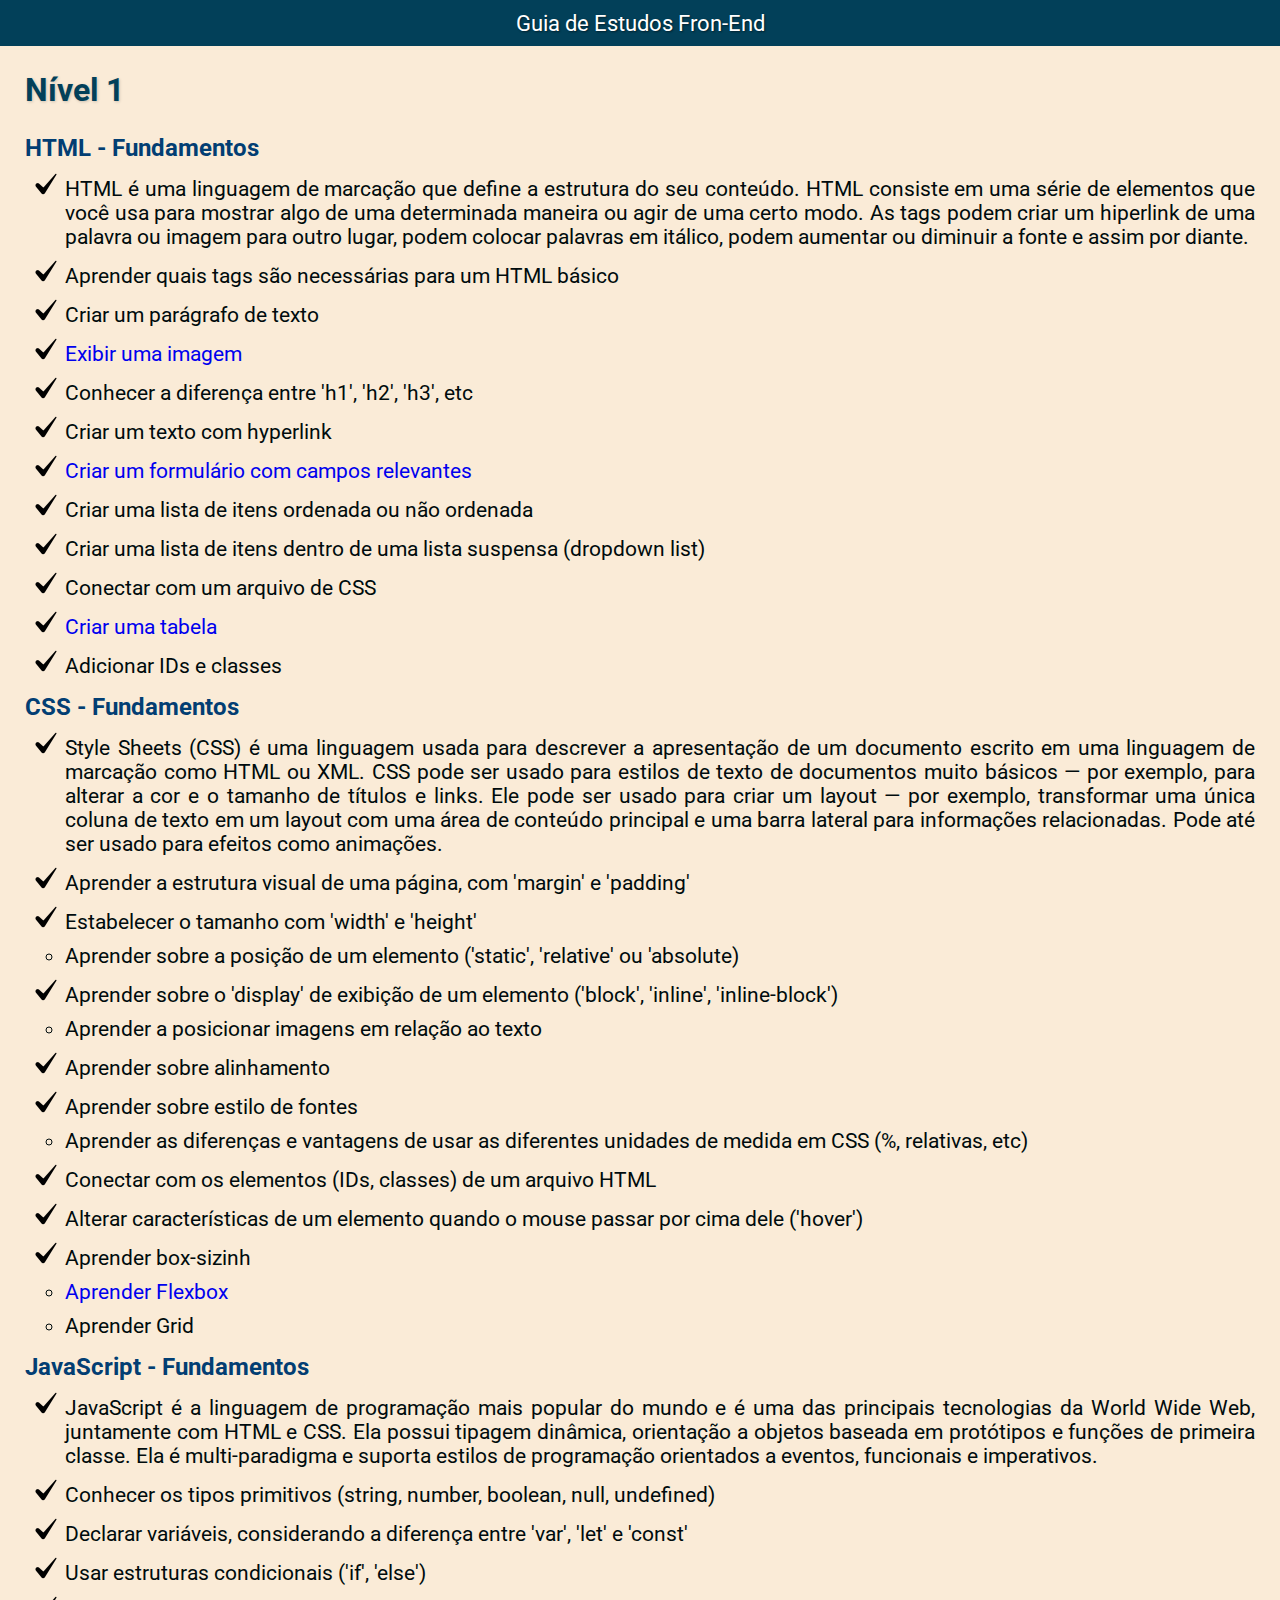
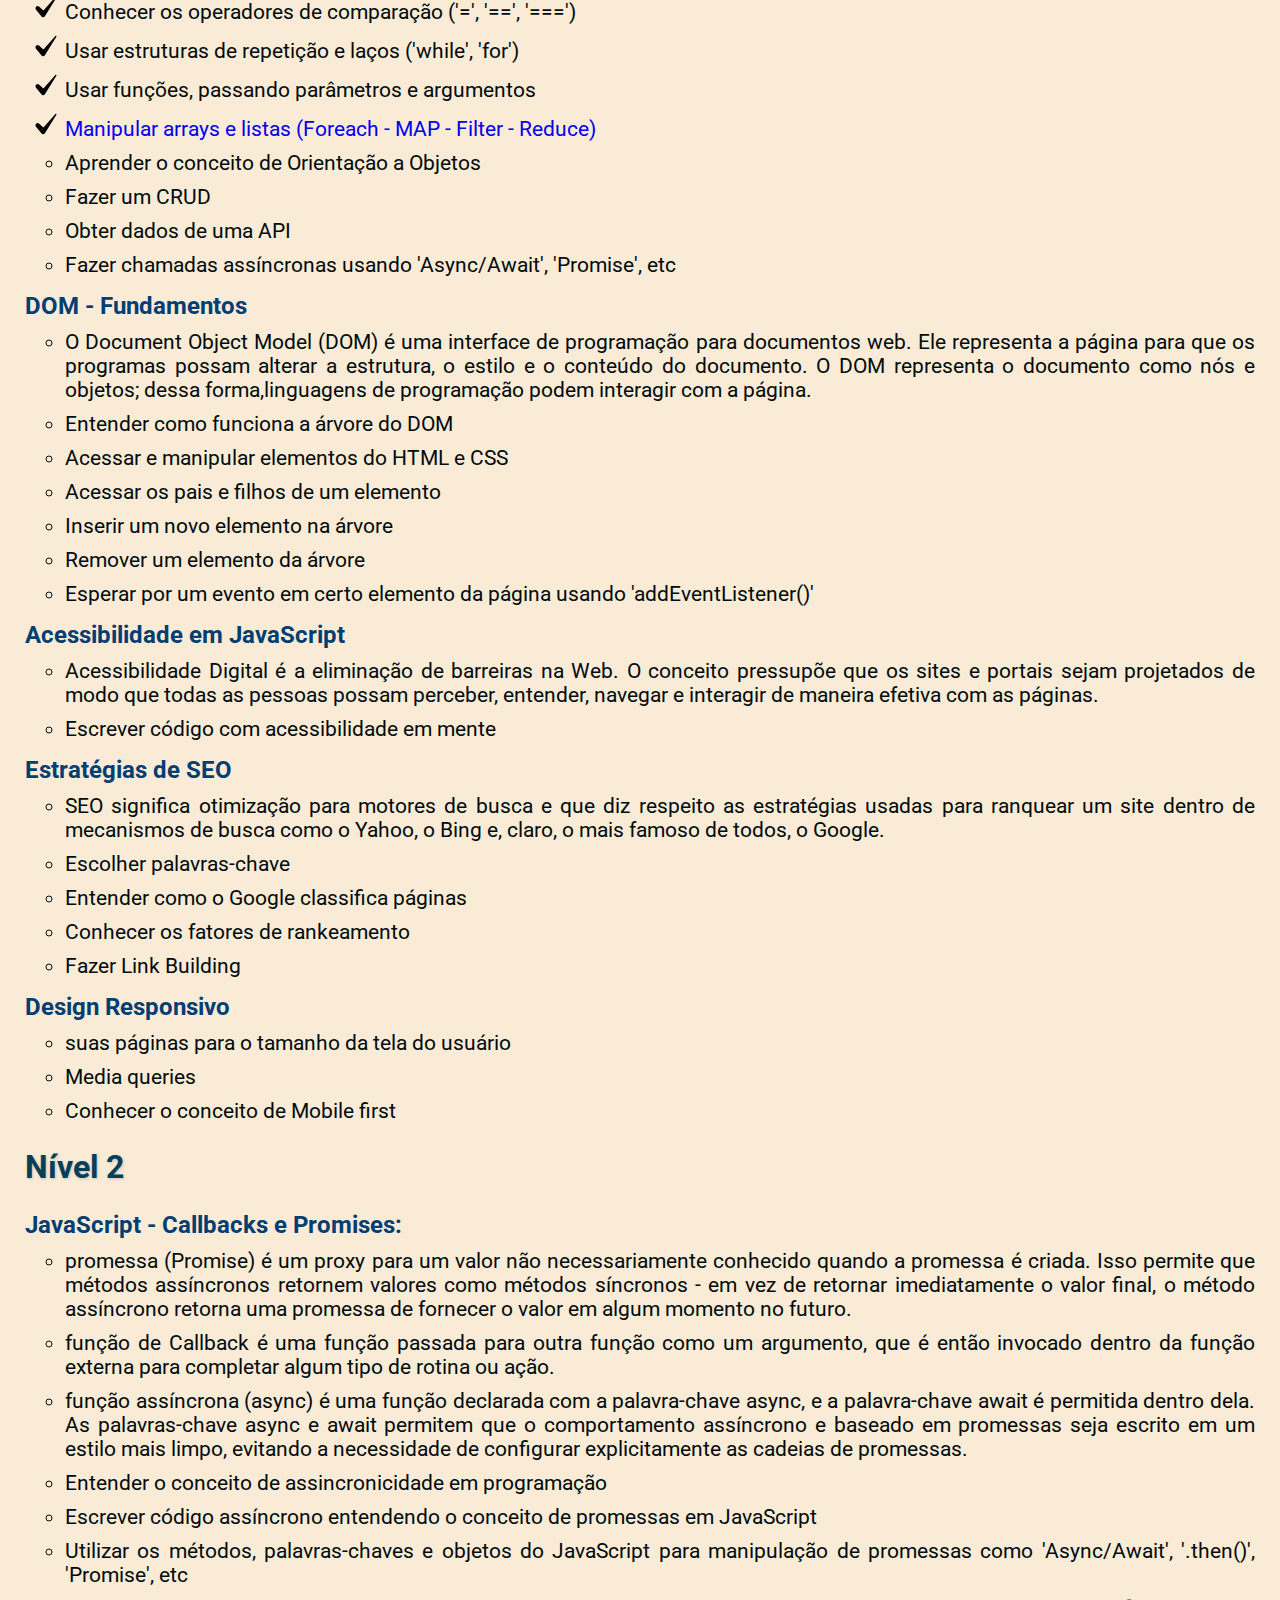
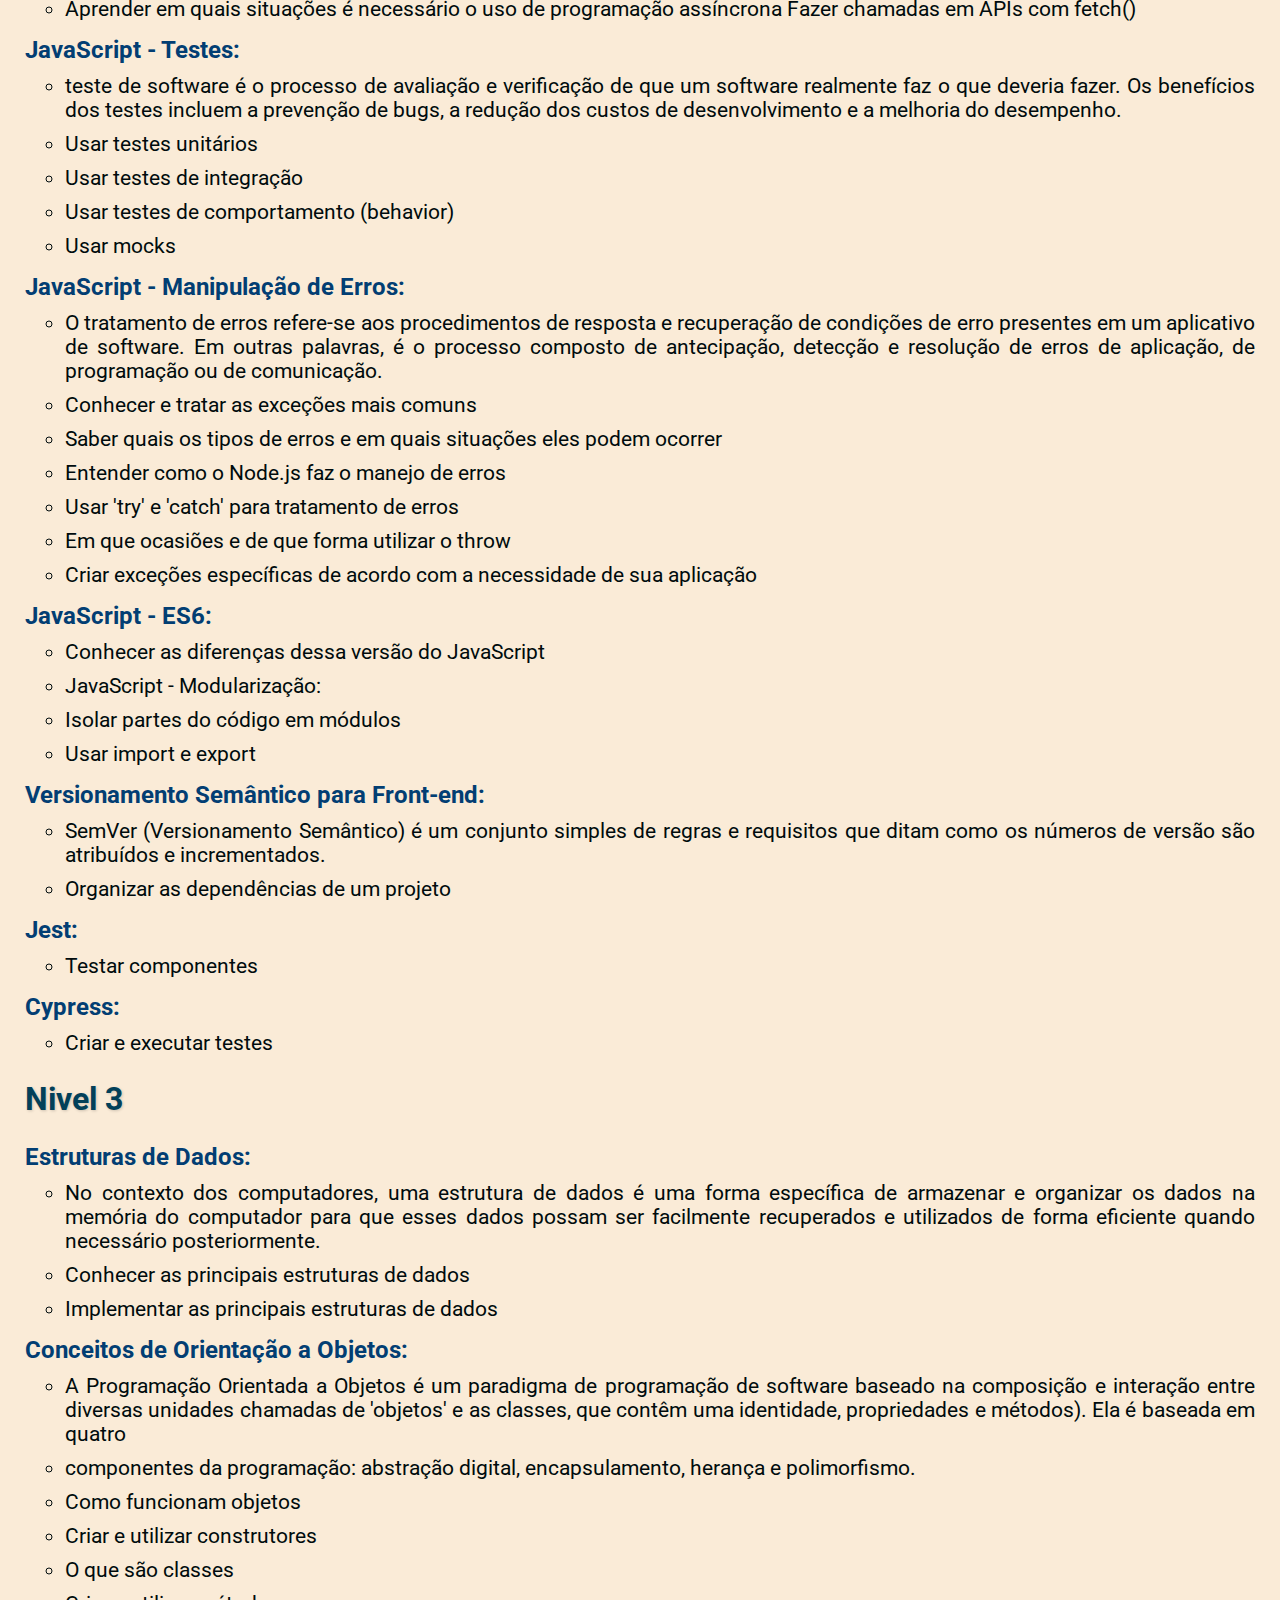
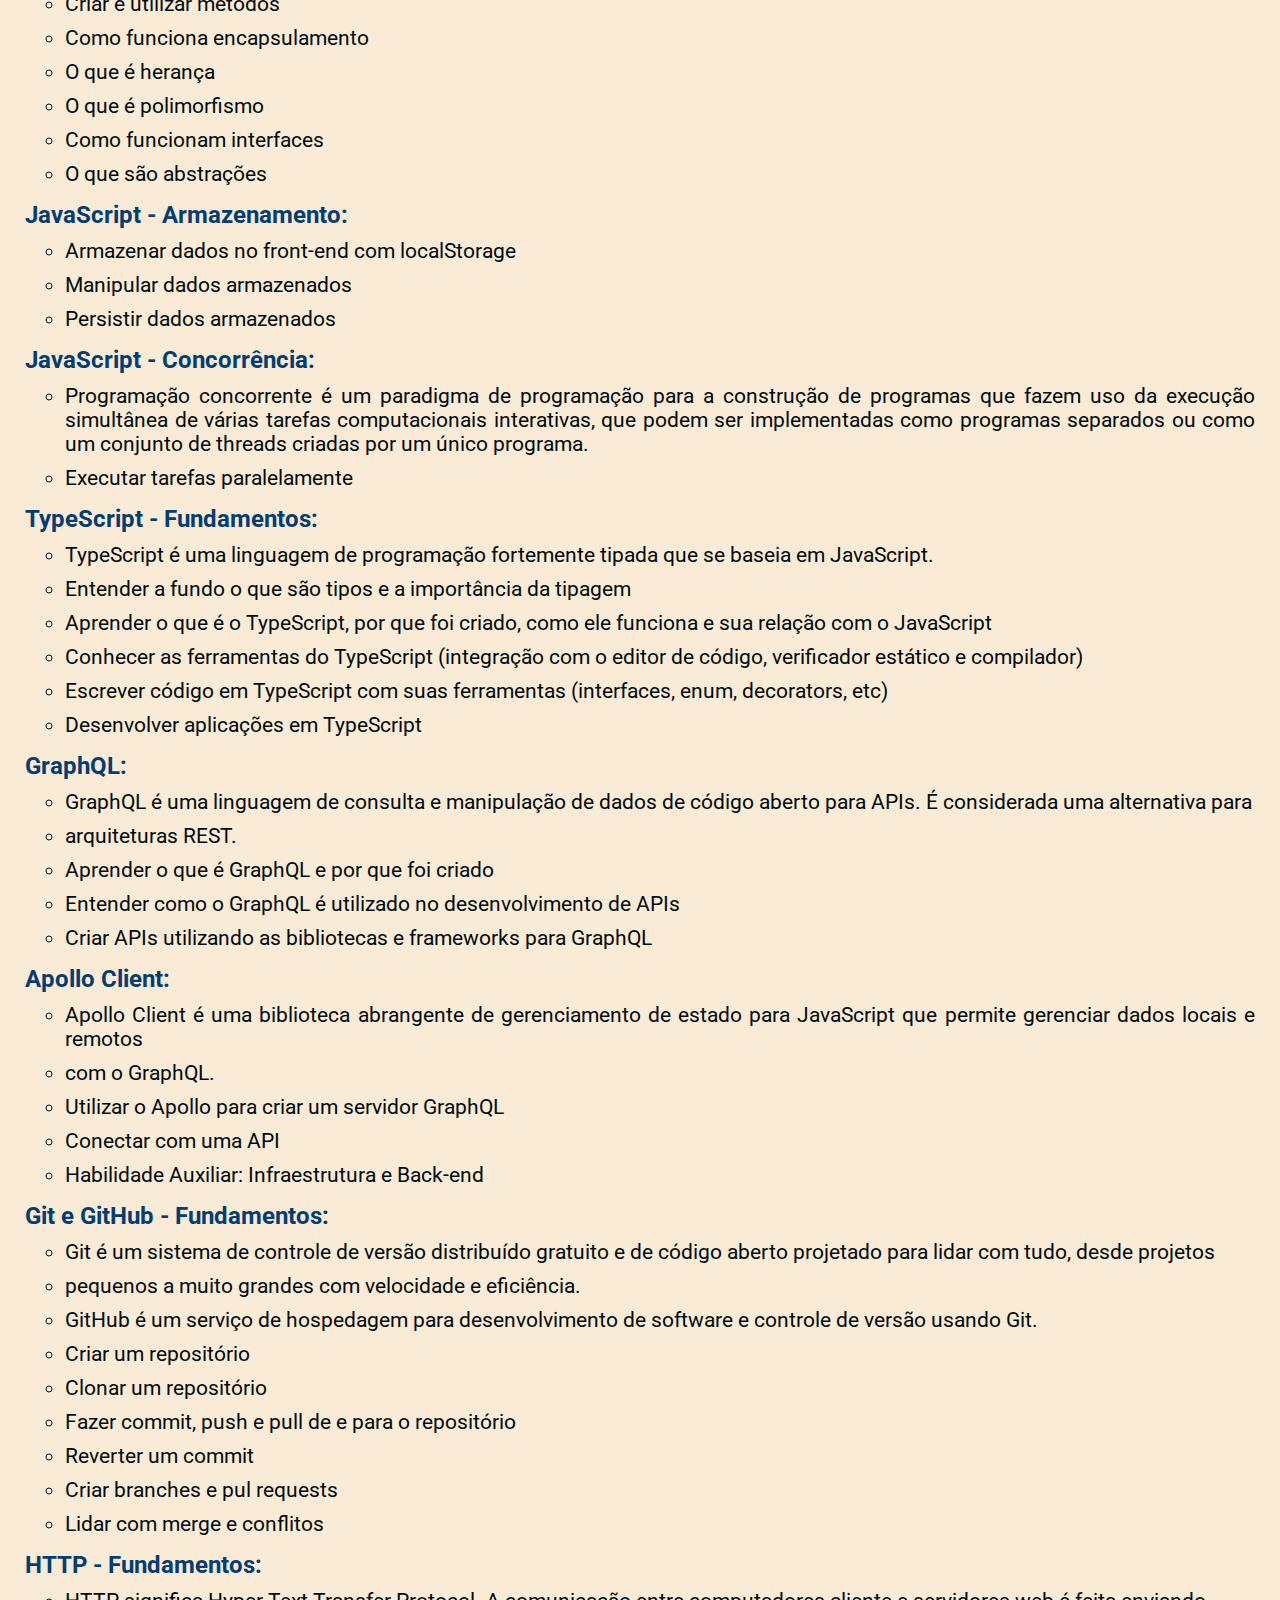
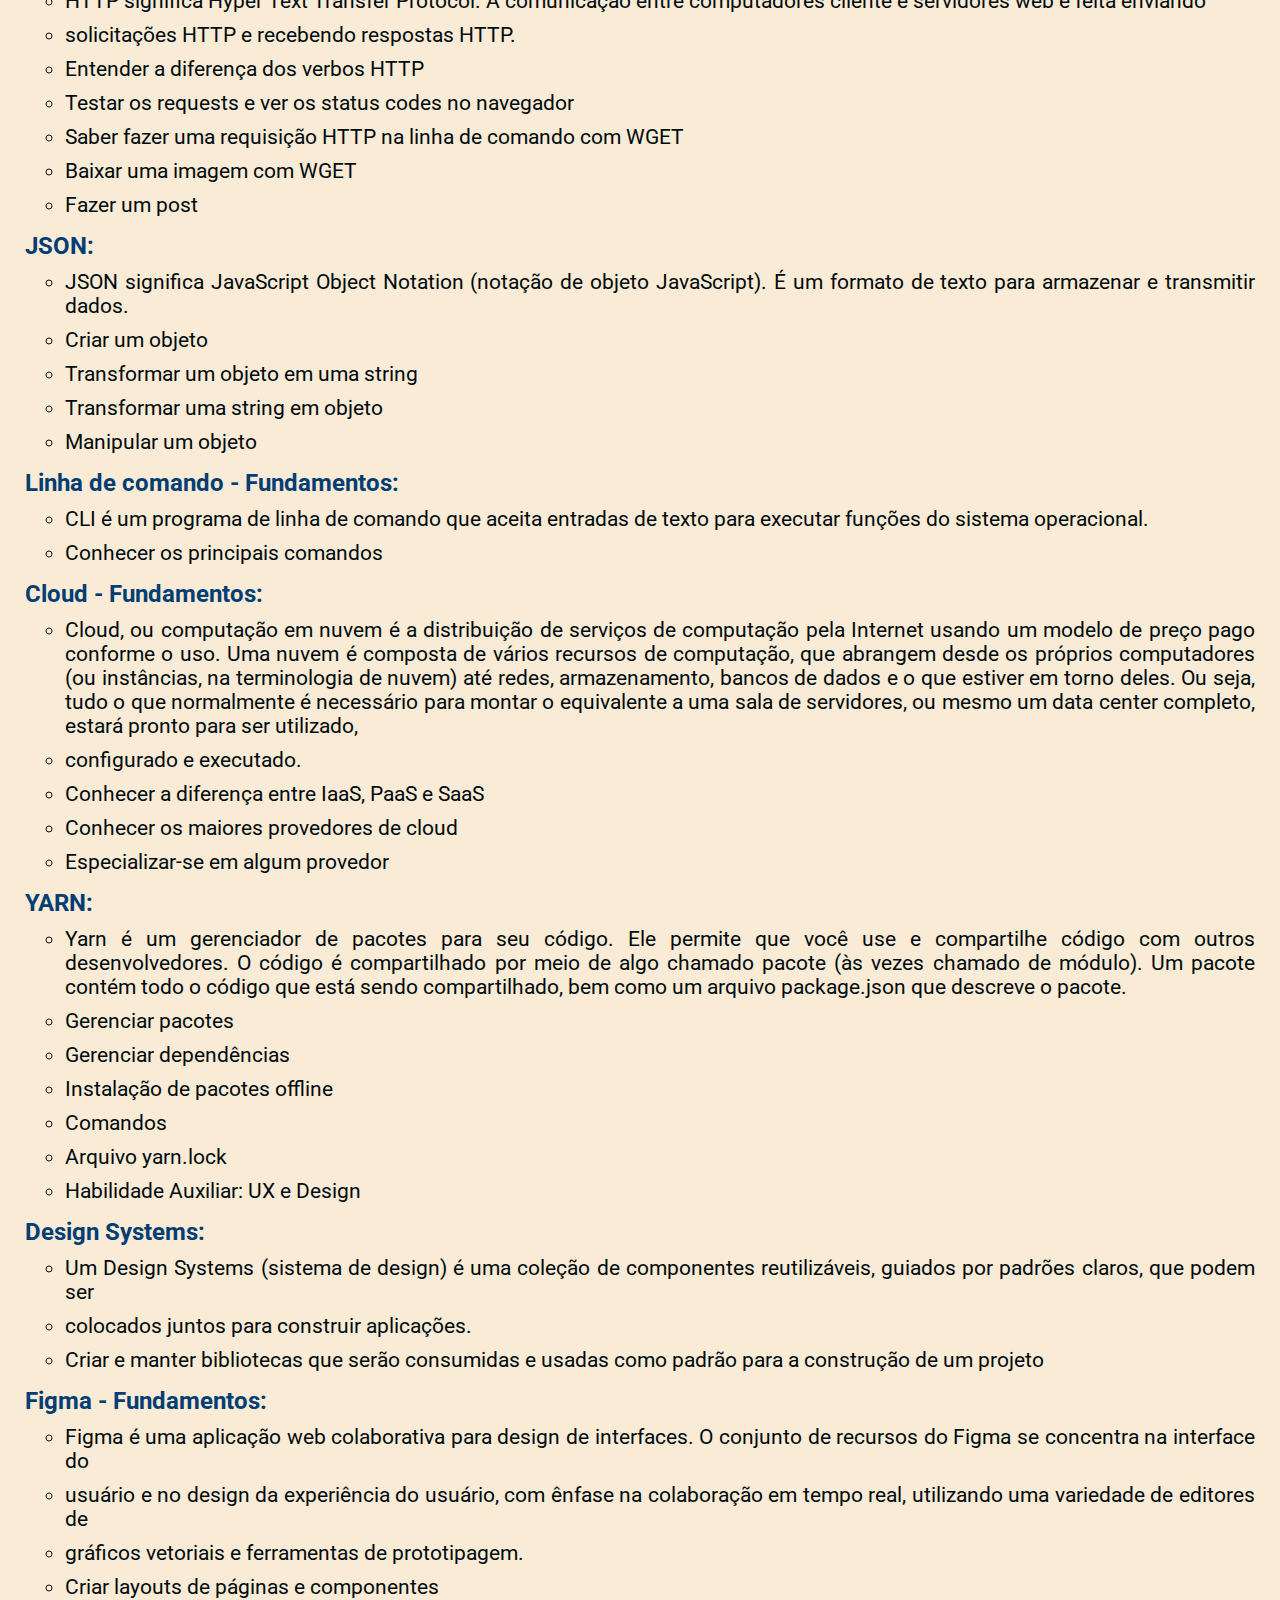
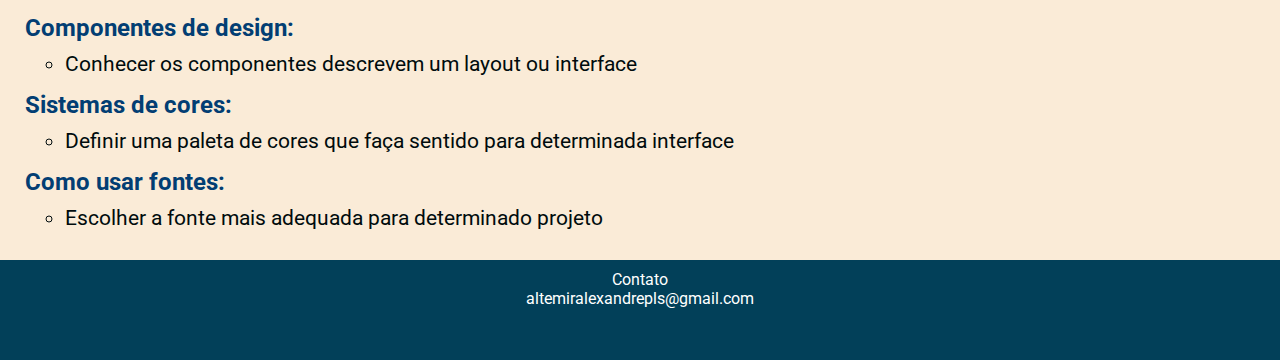
<file: index.html>
<!DOCTYPE html>
<html lang="pt-br">
<head>
    <meta charset="UTF-8">
    <meta http-equiv="X-UA-Compatible" content="IE=edge">
    <meta name="viewport" content="width=device-width, initial-scale=1.0">
    <link rel="stylesheet" href="style.css">
    <title>Guia de Carreira</title>
</head>
<body>
   <header>
     <nav>  
     <p id="titulo">Guia de Estudos Fron-End</p>
   </nav>
  </header>  
    </header>
    <main>
    <h1>Nível 1</h1>
        <ul>
         <h2>HTML - Fundamentos</h1>
        
            <li class="feito">HTML é uma linguagem de marcação que define a estrutura do seu conteúdo. HTML consiste em uma série de elementos que você usa para mostrar algo de uma determinada maneira ou agir de uma certo modo. As tags podem criar um hiperlink de uma palavra ou imagem para outro lugar, podem colocar palavras em itálico, podem aumentar ou diminuir a fonte e assim por diante.</li>
            <li class="feito">Aprender quais tags são necessárias para um HTML básico</li>
            <li class="feito">Criar um parágrafo de texto</li>
            <li class="feito"><a href="./imagens/imagens.html">Exibir uma imagem</a></li>
            <li class="feito">Conhecer a diferença entre 'h1', 'h2', 'h3', etc</li>
            <li class="feito">Criar um texto com hyperlink</li>
            <li class="feito"><a href="./formulario/formulario.html">Criar um formulário com campos relevantes</a></li>
            <li class="feito">Criar uma lista de itens ordenada ou não ordenada</li>
            <li class="feito">Criar uma lista de itens dentro de uma lista suspensa (dropdown list)</li>
            <li class="feito">Conectar com um arquivo de CSS</li>
            <li class="feito"><a href="./tabelas/tabelas.html">Criar uma tabela</a></li>
            <li class="feito">Adicionar IDs e classes</li>
        

         <h2>CSS - Fundamentos</h2>
            
                <li class="feito"> Style Sheets (CSS) é uma linguagem usada para descrever a apresentação de um documento escrito em uma linguagem de marcação como HTML ou XML. CSS pode ser usado para estilos de texto de documentos muito básicos — por exemplo, para alterar a cor e o tamanho de títulos e links. Ele pode ser usado para criar um layout — por exemplo, transformar uma única coluna de texto em um layout com uma área de conteúdo principal e uma barra lateral para informações relacionadas. Pode até ser usado para efeitos como animações.</li>
                <li class="feito">Aprender a estrutura visual de uma página, com 'margin' e 'padding'</li>
                <li class="feito">Estabelecer o tamanho com 'width' e 'height'</li>
                <li>Aprender sobre a posição de um elemento ('static', 'relative' ou 'absolute)</li>
                <li class="feito">Aprender sobre o 'display' de exibição de um elemento ('block', 'inline', 'inline-block')</li>
                <li>Aprender a posicionar imagens em relação ao texto</li>
                <li class="feito">Aprender sobre alinhamento</li>
                <li class="feito">Aprender sobre estilo de fontes</li>
                <li>Aprender as diferenças e vantagens de usar as diferentes unidades de medida em CSS (%, relativas, etc)</li>
                <li class="feito">Conectar com os elementos (IDs, classes) de um arquivo HTML</li>
                <li class="feito">Alterar características de um elemento quando o mouse passar por cima dele ('hover')
                <li class="feito">Aprender box-sizinh</li>
                <li><a href="./flex/flex.html">Aprender Flexbox</a></li>
                <li>Aprender Grid</li>
            
         <h2>JavaScript - Fundamentos</h2>
            
                <li class="feito">JavaScript  é a linguagem de programação mais popular do mundo e é uma das principais tecnologias da World Wide Web, juntamente com HTML e CSS. Ela possui tipagem dinâmica, orientação a objetos baseada em protótipos e funções de primeira classe. Ela é multi-paradigma e suporta estilos de programação orientados a eventos, funcionais e imperativos.</li>
                <li class="feito">Conhecer os tipos primitivos (string, number, boolean, null, undefined)</li>
                <li class="feito">Declarar variáveis, considerando a diferença entre 'var', 'let' e 'const'</li>
                <li class="feito">Usar estruturas condicionais ('if', 'else')</li>
                <li class="feito">Conhecer os operadores de comparação ('=', '==', '===')</li>
                <li class="feito">Usar estruturas de repetição e laços ('while', 'for')</li>
                <li class="feito">Usar funções, passando parâmetros e argumentos</li>
                <li class="feito"><a href="foreach/foreach.html">Manipular arrays e listas (Foreach - MAP - Filter - Reduce)</a></li>
                <li>Aprender o conceito de Orientação a Objetos</li>
                <li>Fazer um CRUD</li>
                <li>Obter dados de uma API</li>
                <li>Fazer chamadas assíncronas usando 'Async/Await', 'Promise', etc</li>
            
         <h2>DOM - Fundamentos</h2>
            
                <li>O Document Object Model (DOM) é uma interface de programação para documentos web. Ele representa a página para que os programas possam alterar a estrutura, o estilo e o conteúdo do documento. O DOM representa o documento como nós e objetos; dessa forma,linguagens de programação podem interagir com a página.</li>
                <li>Entender como funciona a árvore do DOM</li>
                <li>Acessar e manipular elementos do HTML e CSS</li>
                <li>Acessar os pais e filhos de um elemento</li>
                <li>Inserir um novo elemento na árvore</li>
                <li>Remover um elemento da árvore</li>
                <li>Esperar por um evento em certo elemento da página usando 'addEventListener()'</li>
           
         <h2>Acessibilidade em JavaScript</h2>
           
                <li>Acessibilidade Digital é a eliminação de barreiras na Web. O conceito pressupõe que os sites e portais sejam projetados de modo que todas as pessoas possam perceber, entender, navegar e interagir de maneira efetiva com as páginas.</li>
                <li>Escrever código com acessibilidade em mente</li>
            
         <h2>Estratégias de SEO</h2>
            
                <li>SEO significa otimização para motores de busca e que diz respeito as estratégias usadas para ranquear um site dentro de mecanismos de busca como o Yahoo, o Bing e, claro, o mais famoso de todos, o Google.</li>
                <li>Escolher palavras-chave</li>
                <li>Entender como o Google classifica páginas</li>
                <li>Conhecer os fatores de rankeamento</li>
                <li>Fazer Link Building</li>
           
         <h2>Design Responsivo</h2>
           
                <li> suas páginas para o tamanho da tela do usuário</li>
                <li>Media queries</li>
                <li>Conhecer o conceito de Mobile first</li>
         </ul>    
    <h1>Nível 2</h1>
         <ul>
         <h2>JavaScript - Callbacks e Promises:</h2>
                <li> promessa (Promise) é um proxy para um valor não necessariamente conhecido quando a promessa é criada. Isso permite que métodos assíncronos retornem valores como métodos síncronos - em vez de retornar imediatamente o valor final, o método assíncrono retorna uma promessa de fornecer o valor em algum momento no futuro.</li>
                <li> função de Callback é uma função passada para outra função como um argumento, que é então invocado dentro da função externa para completar algum tipo de rotina ou ação.</li>
                <li> função assíncrona (async) é uma função declarada com a palavra-chave async, e a palavra-chave await é permitida dentro dela. As palavras-chave async e await permitem que o comportamento assíncrono e baseado em promessas seja escrito em um estilo mais limpo, evitando a necessidade de configurar explicitamente as cadeias de promessas.</li>
                <li>Entender o conceito de assincronicidade em programação</li>
                <li>Escrever código assíncrono entendendo o conceito de promessas em JavaScript</li>
                <li>Utilizar os métodos, palavras-chaves e objetos do JavaScript para manipulação de promessas como 'Async/Await', '.then()', 'Promise', etc</li>
                <li>Aprender em quais situações é necessário o uso de programação assíncrona
                Fazer chamadas em APIs com fetch()</li>
            
         <h2>JavaScript - Testes:</h2>
                <li> teste de software é o processo de avaliação e verificação de que um software realmente faz o que deveria fazer. Os benefícios dos testes incluem a prevenção de bugs, a redução dos custos de desenvolvimento e a melhoria do desempenho.</li>
                <li>Usar testes unitários</li>
                <li>Usar testes de integração</li>
                <li>Usar testes de comportamento (behavior)</li>
                <li>Usar mocks</li>
            
         <h2>JavaScript - Manipulação de Erros:</h2>
           
                <li>O tratamento de erros refere-se aos procedimentos de resposta e recuperação de condições de erro presentes em um aplicativo de software. Em outras palavras, é o processo composto de antecipação, detecção e resolução de erros de aplicação, de programação ou de comunicação.</li>
                <li>Conhecer e tratar as exceções mais comuns</li>
                <li>Saber quais os tipos de erros e em quais situações eles podem ocorrer</li>
                <li>Entender como o Node.js faz o manejo de erros</li>
                <li>Usar 'try' e 'catch' para tratamento de erros</li>
                <li>Em que ocasiões e de que forma utilizar o throw</li>
                <li>Criar exceções específicas de acordo com a necessidade de sua aplicação</li>
            
         <h2>JavaScript - ES6:</h2>
           
                <li>Conhecer as diferenças dessa versão do JavaScript</li>
                <li>JavaScript - Modularização:</li>
                <li>Isolar partes do código em módulos</li>
                <li>Usar import e export</li>
            
         <h2>Versionamento Semântico para Front-end:</h2>
           
                <li>SemVer (Versionamento Semântico) é um conjunto simples de regras e requisitos que ditam como os números de versão são atribuídos e incrementados.</li>
                <li>Organizar as dependências de um projeto</li>
         <h2>Jest:</h2>
                <li>Testar componentes</li>
         <h2>Cypress:</h2>
                <li>Criar e executar testes</li>
               </ul>  
<h1>Nivel 3</h1>
               <ul>
        <h2>Estruturas de Dados:</h2>
            
            <li>No contexto dos computadores, uma estrutura de dados é uma forma específica de armazenar e organizar os dados na memória do computador para que esses dados possam ser facilmente recuperados e utilizados de forma eficiente quando necessário posteriormente.</li>
            <li>Conhecer as principais estruturas de dados</li>
            <li>Implementar as principais estruturas de dados</li>
            
         <h2>Conceitos de Orientação a Objetos:</h2>
            <li>A Programação Orientada a Objetos é um paradigma de programação de software baseado na composição e interação entre diversas unidades chamadas de 'objetos' e as classes, que contêm uma identidade, propriedades e métodos). Ela é baseada em quatro <li>componentes da programação: abstração digital, encapsulamento, herança e polimorfismo.</li>
            <li>Como funcionam objetos</li>
            <li>Criar e utilizar construtores</li>
            <li>O que são classes</li>
            <li>Criar e utilizar métodos</li>
            <li>Como funciona encapsulamento</li>
            <li>O que é herança</li>
            <li>O que é polimorfismo</li>
            <li>Como funcionam interfaces</li>
            <li>O que são abstrações</li>
         <h2>JavaScript - Armazenamento:</h2>
            <li>Armazenar dados no front-end com localStorage</li>
            <li>Manipular dados armazenados</li>
            <li>Persistir dados armazenados</li>
         <h2>JavaScript - Concorrência:</h2>
            <li>Programação concorrente é um paradigma de programação para a construção de programas que fazem uso da execução simultânea de várias tarefas computacionais interativas, que podem ser implementadas como programas separados ou como um conjunto de threads criadas por um único programa.</li>
            <li>Executar tarefas paralelamente</li>
         <h2>TypeScript - Fundamentos:</h2>
            <li>TypeScript é uma linguagem de programação fortemente tipada que se baseia em JavaScript.</li>
            <li>Entender a fundo o que são tipos e a importância da tipagem</li>
            <li>Aprender o que é o TypeScript, por que foi criado, como ele funciona e sua relação com o JavaScript</li>
            <li>Conhecer as ferramentas do TypeScript (integração com o editor de código, verificador estático e compilador)</li>
            <li>Escrever código em TypeScript com suas ferramentas (interfaces, enum, decorators, etc)</li>
            <li>Desenvolver aplicações em TypeScript</li>
         <h2>GraphQL:</h2>
            <li>GraphQL é uma linguagem de consulta e manipulação de dados de código aberto para APIs. É considerada uma alternativa para </li><li>arquiteturas REST.</li>
            <li>Aprender o que é GraphQL e por que foi criado</li>
            <li>Entender como o GraphQL é utilizado no desenvolvimento de APIs</li>
            <li>Criar APIs utilizando as bibliotecas e frameworks para GraphQL</li>
         <h2>Apollo Client:</h2>
            <li>Apollo Client é uma biblioteca abrangente de gerenciamento de estado para JavaScript que permite gerenciar dados locais e remotos <li>com o GraphQL.</li>
            <li>Utilizar o Apollo para criar um servidor GraphQL</li>
            <li>Conectar com uma API</li>
            <li>Habilidade Auxiliar: Infraestrutura e Back-end</li>
         <h2>Git e GitHub - Fundamentos:</h2>
            <li>Git é um sistema de controle de versão distribuído gratuito e de código aberto projetado para lidar com tudo, desde projetos <li>pequenos a muito grandes com velocidade e eficiência.</li>
            <li>GitHub é um serviço de hospedagem para desenvolvimento de software e controle de versão usando Git.</li>
            <li>Criar um repositório</li>
            <li>Clonar um repositório</li>
            <li>Fazer commit, push e pull de e para o repositório</li>
            <li>Reverter um commit</li>
            <li>Criar branches e pul requests</li>
            <li>Lidar com merge e conflitos</li>
         <h2>HTTP - Fundamentos:</h2>
            <li>HTTP significa Hyper Text Transfer Protocol. A comunicação entre computadores cliente e servidores web é feita enviando</li> <li>solicitações HTTP e recebendo respostas HTTP.</li>
            <li>Entender a diferença dos verbos HTTP</li>
            <li>Testar os requests e ver os status codes no navegador</li>
            <li>Saber fazer uma requisição HTTP na linha de comando com WGET</li>
            <li>Baixar uma imagem com WGET</li>
            <li>Fazer um post</li>
            <h2>JSON:</h2>
            <li>JSON significa JavaScript Object Notation (notação de objeto JavaScript). É um formato de texto para armazenar e transmitir dados.</li>
            <li>Criar um objeto</li>
            <li>Transformar um objeto em uma string</li>
            <li>Transformar uma string em objeto</li>
            <li>Manipular um objeto</li>
         <h2>Linha de comando - Fundamentos:</h2>
            <li>CLI é um programa de linha de comando que aceita entradas de texto para executar funções do sistema operacional.</li>
            <li>Conhecer os principais comandos</li>
         <h2>Cloud - Fundamentos:</h2>
            <li>Cloud, ou computação em nuvem é a distribuição de serviços de computação pela Internet usando um modelo de preço pago conforme o uso. Uma nuvem é composta de vários recursos de computação, que abrangem desde os próprios computadores (ou instâncias, na terminologia de nuvem) até redes, armazenamento, bancos de dados e o que estiver em torno deles. Ou seja, tudo o que normalmente é necessário para montar o equivalente a uma sala de servidores, ou mesmo um data center completo, estará pronto para ser utilizado, <li>configurado e executado.</li>
            <li>Conhecer a diferença entre IaaS, PaaS e SaaS</li>
            <li>Conhecer os maiores provedores de cloud</li>
            <li>Especializar-se em algum provedor</li>
         <h2>YARN:</h2>
            <li>Yarn é um gerenciador de pacotes para seu código. Ele permite que você use e compartilhe código com outros desenvolvedores. O código é compartilhado por meio de algo chamado pacote (às vezes chamado de módulo). Um pacote contém todo o código que está sendo compartilhado, bem como um arquivo package.json que descreve o pacote.</li>
            <li>Gerenciar pacotes</li>
            <li>Gerenciar dependências</li>
            <li>Instalação de pacotes offline</li>
            <li>Comandos</li>
            <li>Arquivo yarn.lock</li>
            <li>Habilidade Auxiliar: UX e Design</li>
         <h2>Design Systems:</h2>
           <li> Um Design Systems (sistema de design) é uma coleção de componentes reutilizáveis, guiados por padrões claros, que podem ser <li>colocados juntos para construir aplicações.</li>
            <li>Criar e manter bibliotecas que serão consumidas e usadas como padrão para a construção de um projeto</li>
         <h2>Figma - Fundamentos:</h2>
            <li>Figma é uma aplicação web colaborativa para design de interfaces. O conjunto de recursos do Figma se concentra na interface do <li>usuário e no design da experiência do usuário, com ênfase na colaboração em tempo real, utilizando uma variedade de editores de <li>gráficos vetoriais e ferramentas de prototipagem.</li>
            <li>Criar layouts de páginas e componentes</li>
         <h2>Componentes de design:</h2>
            <li>Conhecer os componentes descrevem um layout ou interface</li>
         <h2>Sistemas de cores:</h2>
            <li>Definir uma paleta de cores que faça sentido para determinada interface</li>
         <h2>Como usar fontes:</h2>
           <li> Escolher a fonte mais adequada para determinado projeto</li>

    </ul>
    </main>
    <footer>
       <p>Contato</p>
       <p>altemiralexandrepls@gmail.com</p>
    </footer>
</body>
</html>
</file>
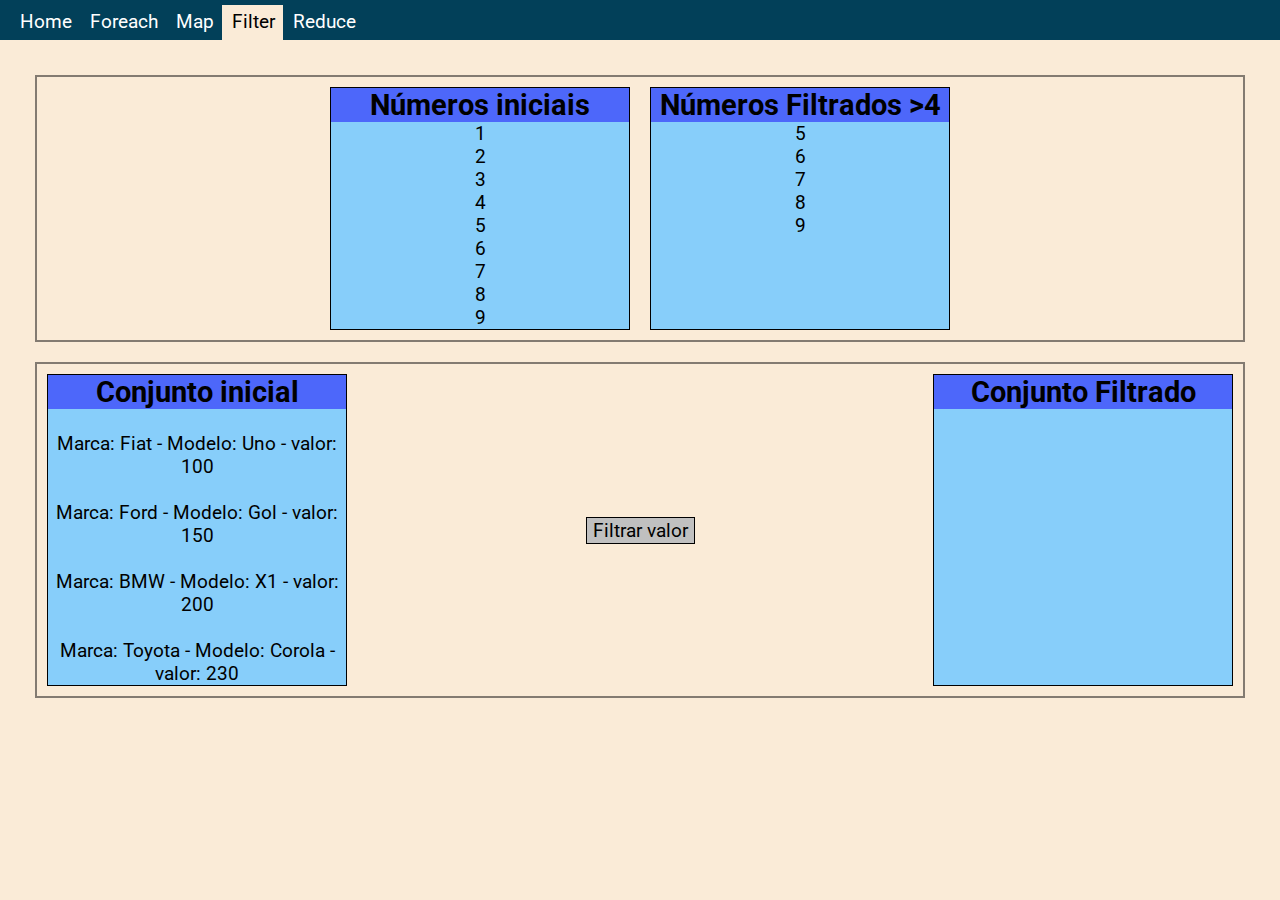
<file: filter/filter.html>
<!DOCTYPE html>
<html lang="pt-br">
<head>
    <meta charset="UTF-8">
    <meta http-equiv="X-UA-Compatible" content="IE=edge">
    <meta name="viewport" content="width=device-width, initial-scale=1.0">
    <link rel="stylesheet" href="style.css">
    <title>Estudo do Filter</title>
</head>
<body>
    <nav>
        <ul>
            <li><a href="../index.html">Home</a></li>
            <li><a href="../foreach/foreach.html">Foreach</a></li>
            <li><a href="../map/map.html">Map</a></li>
            <li class="destaque"><a class="destaque" href="#">Filter</a></li>
            <li><a href="../reduce/reduce.html">Reduce</a></li>
        </ul>
    </nav>
    
<main>
    <div id="ex1">
        
        <div id="dv1">
            <h2>Números iniciais</h2>
        </div>
        <div id="dv2">
            <h2>Números Filtrados >4</h2>
        </div>
    </div>
    <div id="ex2">
        <div id="dv3">
            <h2>Conjunto inicial</h2>
        </div>
        <div class="btn"><button id="btn">Filtrar valor</button>
        
        </div>
        
        <div id="dv4">
            <h2>Conjunto Filtrado</h2>
        </div>
    </div>
    
</main>
    

<script src="filter.js"></script> 
</body>
</html>
</file>
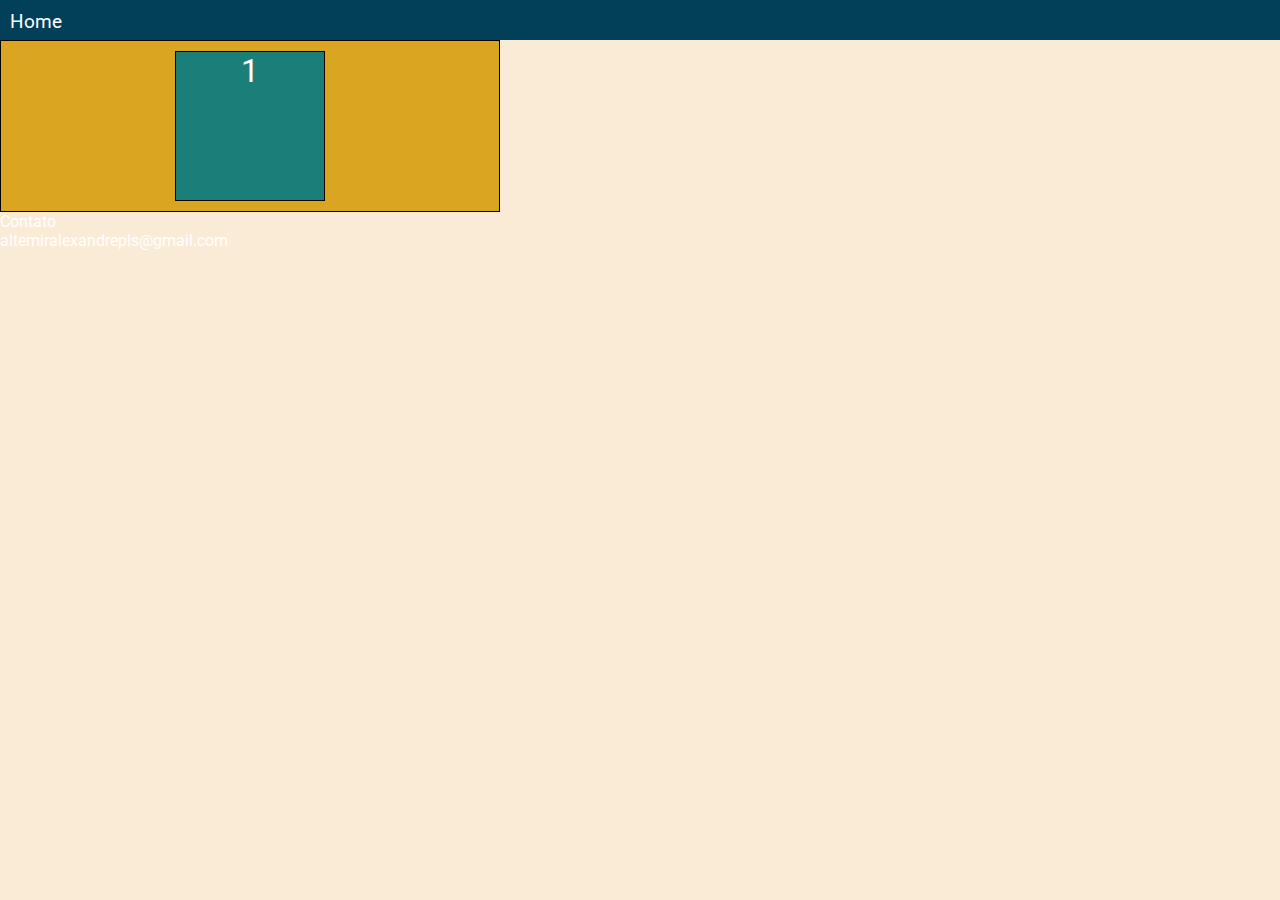
<file: flex/flex.html>
<!DOCTYPE html>
<html lang="pt-br">
<head>
    <meta charset="UTF-8">
    <meta http-equiv="X-UA-Compatible" content="IE=edge">
    <meta name="viewport" content="width=device-width, initial-scale=1.0">
    <link rel="stylesheet" href="style.css">
    <title>Flex Box</title>
</head>
<body>
    <header>
        <nav>
            <p><a href="../index.html">Home</a></p>
           
        </nav>
    </header>
    <main>
      <div class="container">
                <div class="itens">1</div>
      </div>
        
    </main> 
    <footer>
        <p>Contato</p>
        <p>altemiralexandrepls@gmail.com</p>
    </footer>   
            
</body>
</html>
</file>
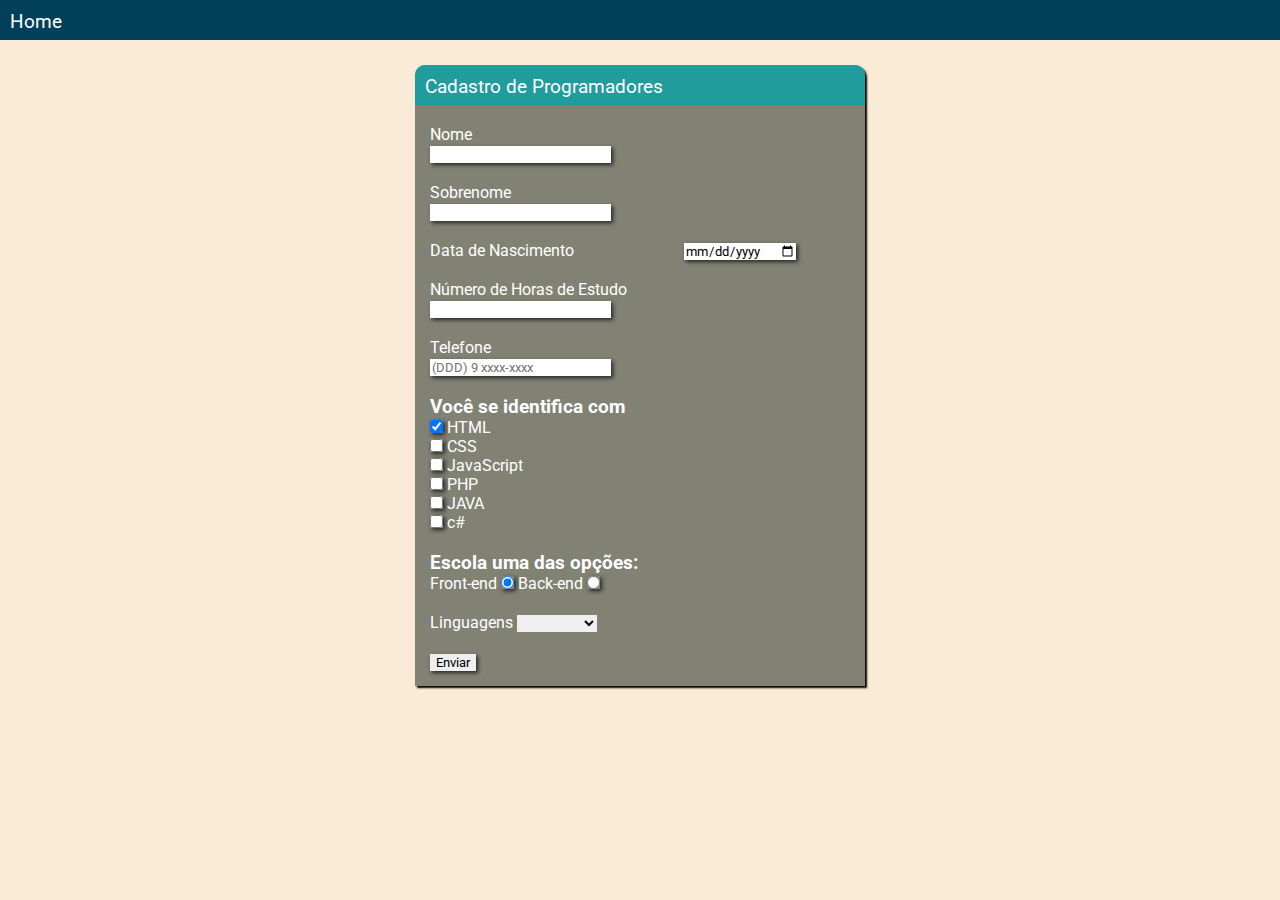
<file: formulario/formulario.html>
<!DOCTYPE html>
<html lang="pt-br">
<head>
    <meta charset="UTF-8">
    <meta http-equiv="X-UA-Compatible" content="IE=edge">
    <meta name="viewport" content="width=device-width, initial-scale=1.0">
    <link rel="stylesheet" href="style.css">
    <title>Formulários</title>
</head>
<body>
    <header>
        <nav><p><a href="../index.html">Home</a></p></nav>
    </header>
<main>
    
    <div class="container">
        <div id="titulo"><p>Cadastro de Programadores</p></div>
        <form action="" method="get">
            <div class="fnome dform">
                <label class="alinhar" for="inome">Nome</label>
                <input type="text" nam="inome">
            </div>
            <div class="fsobrenome dform">
                <label class="alinhar" for="isobrenome">Sobrenome</label>
                <input type="text" name="isobrenome">
            </div>
            <div class="fnascimento dform">
                <label class="alinhar" for="idate">Data de Nascimento</label>
                <input type="date" name="idate">
            </div>
            <div class="fhoras dform">
                <label class="alinhar" for="inumero">Número de Horas de Estudo</label>
                <input type="number" name="inumero" >
            </div>
            <div class="ffone dform">
                <label class="alinhar" for="ifone">Telefone</label>
                <input type="tel" name="ifone" pattern="[0-9] {3} - [0-9] {2} - [0-9] {3}" placeholder="(DDD) 9 xxxx-xxxx">
            </div>
            <div class="flinguagens dform">
                <div class="dcheck">
                    <h3>Você se identifica com</h3>
                    <input type="checkbox" name="linguagem" id="" value="HTML" checked>
                    <label for="inumero">HTML</label><br>
                    <input type="checkbox" name="linguagem" id="" value="CSS">
                    <label for="inumero">CSS</label><br>
                    <input type="checkbox" name="linguagem" id="" value="JavaScript">
                    <label for="inumero">JavaScript</label><br>
                    <input type="checkbox" name="linguagem" id="" value="PHP">
                    <label for="inumero">PHP</label><br>
                    <input type="checkbox" name="linguagem" id="" value="JAVA">
                    <label for="inumero">JAVA</label><br>
                    <input type="checkbox" name="linguagem" id="" value="c#">
                    <label for="inumero">c#</label>
                </div>
            </div>
            <div class="fopcao dform">
                <div class="dradio">
                    <h3>Escola uma das opções:</h3>
                    <label for="opcap">Front-end</label>
                    <input type="radio" name="opcao" id="" value="Front-end" checked>
                    <label for="opcao">Back-end</label>
                    <input type="radio" name="opcao" id="" value="Back-end">
                    
                </div>
            </div>
            
            <div class="dform">
                <label for="ling">Linguagens</label>
                
                <select name="ling" id="iling">Audi
                    <option value=""></option>
                    <optgroup label="Front-end"></optgroup>
                    <option value="HTML">HTML</option>
                    <option value="CSS">CSS</option>
                    <option value="JavaScript">JavaScript</option>
                    <optgroup label="Back-end"></optgroup>
                    <option value="PHP">PHP</option>
                    <option value="Java">JAVA</option>
                    <option value="C#">c#</option>
                    <option value="Node">Node</option>
                </select>
            </div>
            <div class="dform">
                <input type="submit" value="Enviar" id="enviar" width="200px">
            </div>
        </form>
    </div>
</main>
    
</body>
</html>
</file>
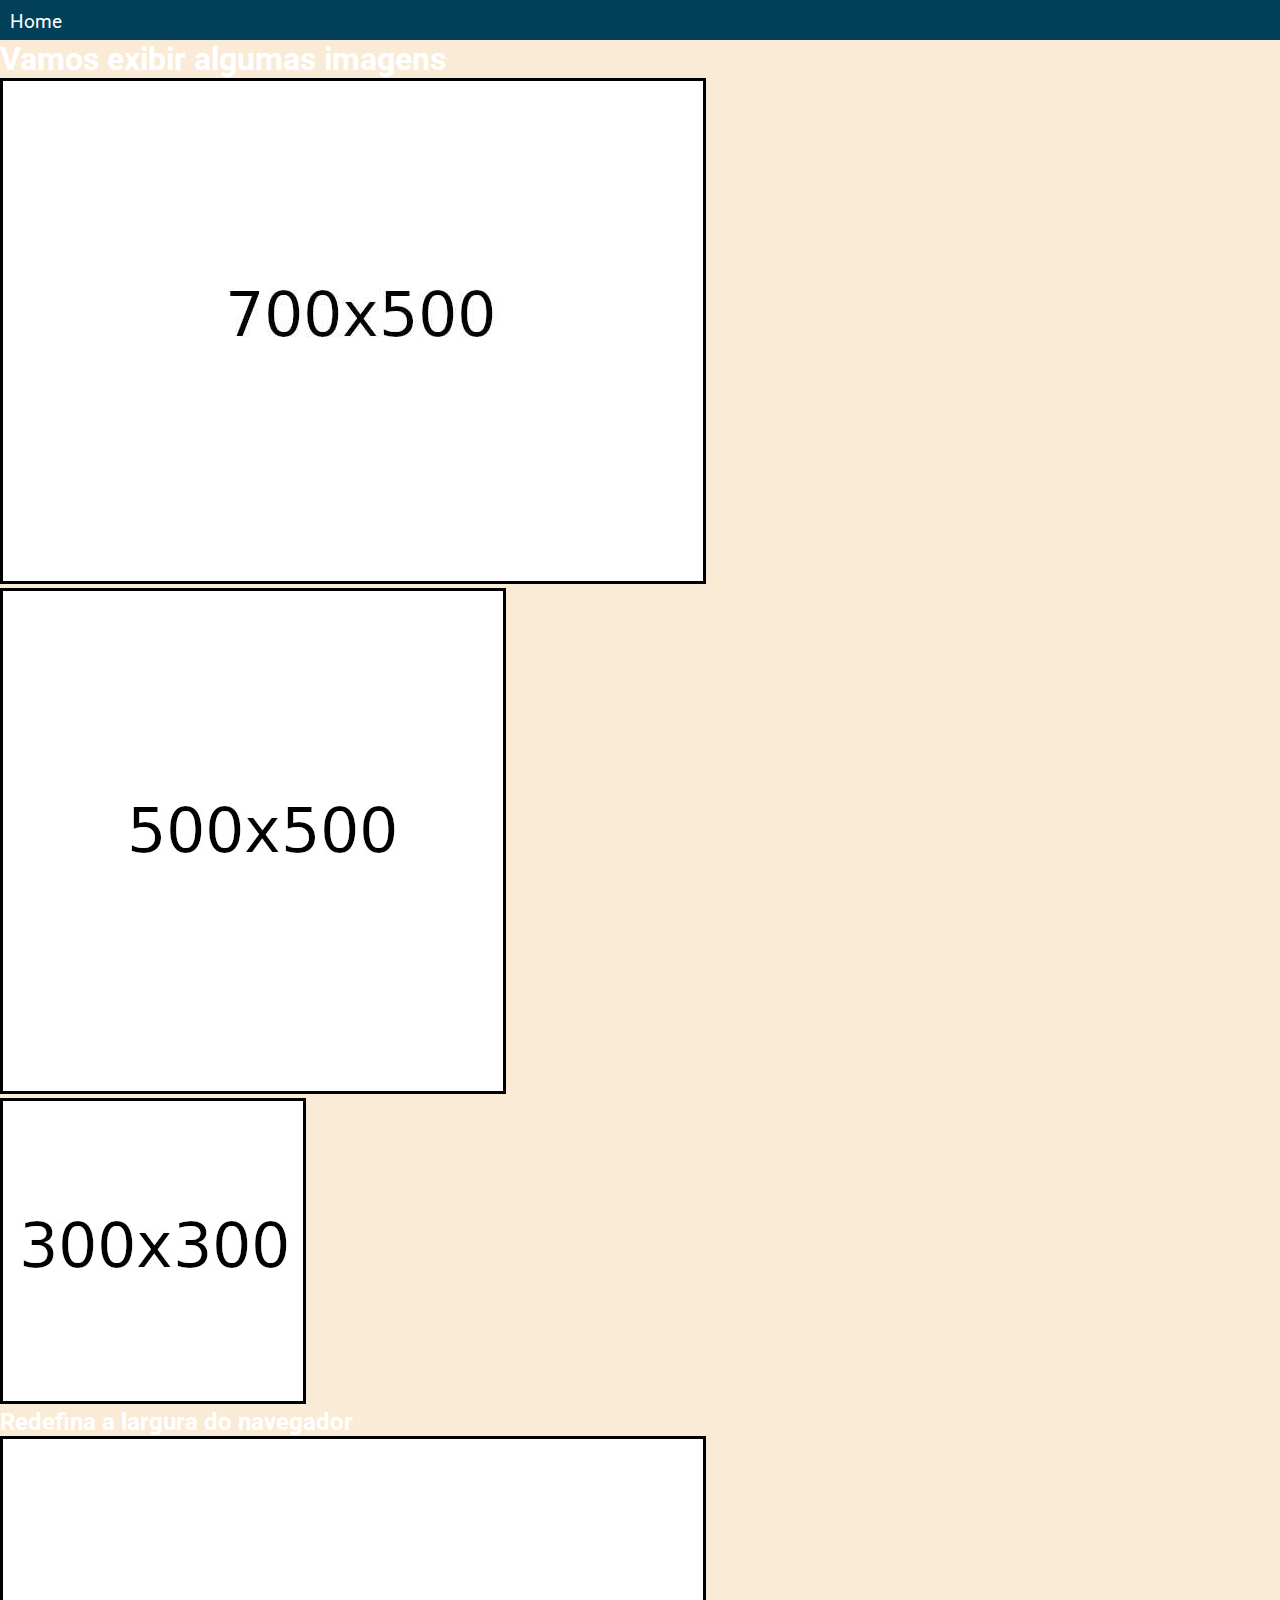
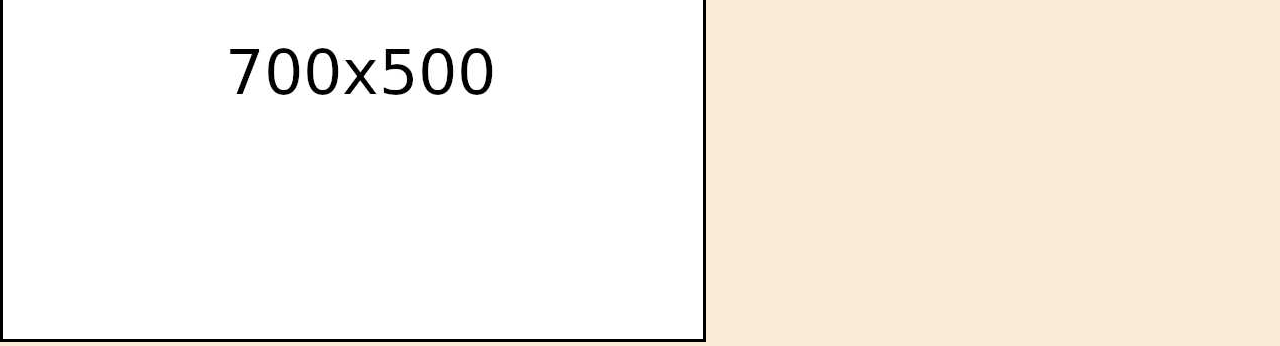
<file: imagens/imagens.html>
<!DOCTYPE html>
<html lang="pt-br">
<head>
    <meta charset="UTF-8">
    <meta http-equiv="X-UA-Compatible" content="IE=edge">
    <meta name="viewport" content="width=device-width, initial-scale=1.0">
    <link rel="stylesheet" href="style.css">
    <title>Imagnes</title>
</head>
<body>
    <header>
        <nav><p><a href="../index.html">Home</a></p></nav>
    </header>

    <h1>Vamos exibir algumas imagens</h1>

    <div>
        <img src="./imagnes/paisagem700x500.jpg" alt="Paisagem">
    </div>
    <div>
        <img src="./imagnes/paisagem500x500.jpg" alt="Paisagem">
    </div>
    <div>
        <img src="./imagnes/paisagem300x300.jpg" alt="Paisagem Média">
    </div>
    
    <div>
        <h2>Redefina a largura do navegador</h2>
        <picture>
            <source media="(min-width: 800px)" srcset="./imagnes/paisagem700x500.jpg">
            <source media="(min-width: 600px)" srcset="./imagnes/paisagem500x500.jpg">
            <img src="./imagnes/paisagem300x300.jpg" >
        </picture>
    </div>
    
</body>
</html>
</file>
<file: style.css>
@import url('https://fonts.googleapis.com/css2?family=Roboto:ital,wght@0,100;0,400;1,100&display=swap');

*{
    font-family: Roboto, sans-serif;
    margin: 0;
    border: 0;
    box-sizing: border-box;
   
}

body{
    background-color: antiquewhite;
    margin: 0;
    border: 0;
}
nav{
    background-color: #024059;
    width: 100%;
    padding: 10px;
    color: white;
    text-align: center;
    font-size: 1.4em;
}

main{
    text-align: justify;
}

a{
    text-decoration: none;    
}
a:hover {
        
}
#titulo{
    text-shadow: 1px 1px 2px rgba(0, 0, 0, 0.493);
}

h1{
    color: #024059;
    margin: 25px;
    text-shadow: 1px 1px 3px rgba(0, 0, 0, 0.178);
}

h2{
    color: #023E73;
    margin-left: -15px;
    margin-top: 15px;
}

li{
    color: #000B0D;
    list-style: circle;
    margin-left: 25px;
    margin-right: 25px;
    margin-bottom: 5px;
    margin-top: 10px;
    font-size: 1.3em;
}

footer{
    background-color: #024059;
    width: 100%;
    height: 100px;
    padding: 10px;
    color: white;
    text-align: center;
    
    margin-top: 30px;
}

.feito{
    list-style-image: url(./img/ok.png);
}
</file>
<file: filter/style.css>
@import url('https://fonts.googleapis.com/css2?family=Roboto:ital,wght@0,100;0,400;1,100&display=swap');

*{
    font-family: Roboto, sans-serif;
    margin: 0 auto;
    border: 0;
    color: black;
    box-sizing: border-box;
    
}

body{
    background-color: antiquewhite;
    margin: 0;
    border: 0;
    height: 100vh;
    
}

.destaque{
    background-color: antiquewhite ;
    color: black;
}

nav{
    display: flex;
    align-items: center;
    background-color: #024059;
    width: 100%;
    height: 40px;
    
}

main{
    padding: 15px;     
}

#ex1, #ex2{
    display: flex;
    flex-direction: row;
    justify-content: center;
    border: 2px solid rgba(0, 0, 0, 0.473);
    margin: 20px;
    padding: 0px;
} 

h2{
    display: block;
    background-color: rgba(44, 44, 250, 0.637);
}

ul{
    margin: 0;
    padding: 10px;
    height: 50px;
}
li{
    text-align: center;
    height: 40px;
    float: left;
    
}

li a{
    font-size: 1.2em;
    display: block;
    background-color: #024059;
    color: white ;
    text-decoration: none;
    margin-right: 8px;
    margin-left : 10px;
    margin-top: 5px;
}

li a:hover{
    text-decoration: underline;
}



#dv1, #dv2, #dv3, #dv4{
    background-color: lightskyblue;
    border: 1px solid black;
    width: 300px;
    text-align: center;
    margin: 10px;
    font-size: 1.2rem;
}

li{
    list-style: none;
}

.btn{
   
    width: 200px;
    display: flex;
    flex-direction: column;
    justify-content: center;
}

#btn{
    background-color: silver;
    color: black;
    border: 1px solid black;
    font-size: 1.2rem;
}

#btn:hover{
    background-color: green;
    color: wheat;
}


footer{
    background-color: #024059;
    width: 100%;
    height: 100px;
    padding: 10px;
    color: white;
    text-align: center;
    margin-top: 30px;
}
</file>
<file: flex/style.css>
@import url('https://fonts.googleapis.com/css2?family=Roboto:ital,wght@0,100;0,400;1,100&display=swap');

*{
    font-family: Roboto, sans-serif;
    margin: 0;
    border: 0;
    color: white;
    box-sizing: border-box;
}

body{
    background-color: antiquewhite;
    margin: 0;
    border: 0;
}
nav{
    background-color: #024059;
    width: 100%;
    height: 40px;
    padding: 10px;
}

a{
    text-decoration: none;
    font-size: 1.2em;
}

a:hover{
    background-color: rgba(255, 255, 255, 0.87);
    color: #024059 ;
    border-radius: 3px;
    width: 60px;   
}

.container{
    max-width: 500px;
    border: 1px solid black;
    background-color:#daa520;
    display: flex;
    /* flex-direction: column;*/
    /* flex-direction: row; */
    justify-content: center;
    justify-content: space-between;
    justify-content: space-around;
    /* justify-content: stretch; */
    /*justify-content: end;*/
    /*justify-content: start*/
    flex-wrap: wrap;
    flex-flow: row wrap;
}
.itens{
    min-width: 150px;
    min-height: 150px;
    background-color: #1B7F79;
    border: 1px solid black;
    margin: 10px;
    font-size: 2em;
    text-align: center;
    color: white;
}
</file>
<file: formulario/style.css>
@import url('https://fonts.googleapis.com/css2?family=Roboto:ital,wght@0,100;0,400;1,100&display=swap');

*{
    font-family: Roboto, sans-serif;
    
    margin: 0;
    border: 0;
    
    box-sizing: border-box;
}

body{
    background-color: antiquewhite;
}

nav{
    background-color: #024059;
    width: 100%;
    height: 40px;
    padding: 10px;
}

main{
    padding: 40px;
}

a{
    text-decoration: none;
    font-size: 1.2em;
    color: white;
}

a:hover{
    background-color: rgba(255, 255, 255, 0.87);
    color: #024059 ;
    border-radius: 3px;
    width: 60px;   
}


.container{
    background-color:#818274 ;
    color: white;
    box-shadow: 2px 2px 2px black;
    width: 450px;
    padding: 0px 15px 15px 15px;
    margin: 0 auto;
    border-radius: 10px 10px 0px 0px;
    
}

#titulo{
    background-color: rgb(32, 156, 156);
    
    font-size: 1.2rem;
    border-radius: 10px 10px 0px 0px;
    width: 450px;
    height: 40px;
    margin: -15px 0px 0px -15px ;
    padding: 10px;
    

}

input{
    outline: 0;
    box-shadow: 2px 2px 4px rgba(0, 0, 0, 0.705);
}


.dform{
    margin-top: 20px;
}


.alinhar{
    display: inline-block;
    width: 250px;
}
</file>
<file: imagens/style.css>
@import url('https://fonts.googleapis.com/css2?family=Roboto:ital,wght@0,100;0,400;1,100&display=swap');

*{
    font-family: Roboto, sans-serif;
    margin: 0;
    border: 0;
    color: white;
    box-sizing: border-box;
}

body{
    background-color: antiquewhite;
    margin: 0;
    border: 0;
}
nav{
    background-color: #024059;
    width: 100%;
    height: 40px;
    padding: 10px;
}

a{
    text-decoration: none;
    font-size: 1.2em;
}

a:hover{
    background-color: rgba(255, 255, 255, 0.87);
    color: #024059 ;
}

img{
    border: 3px solid black;
}
</file>
